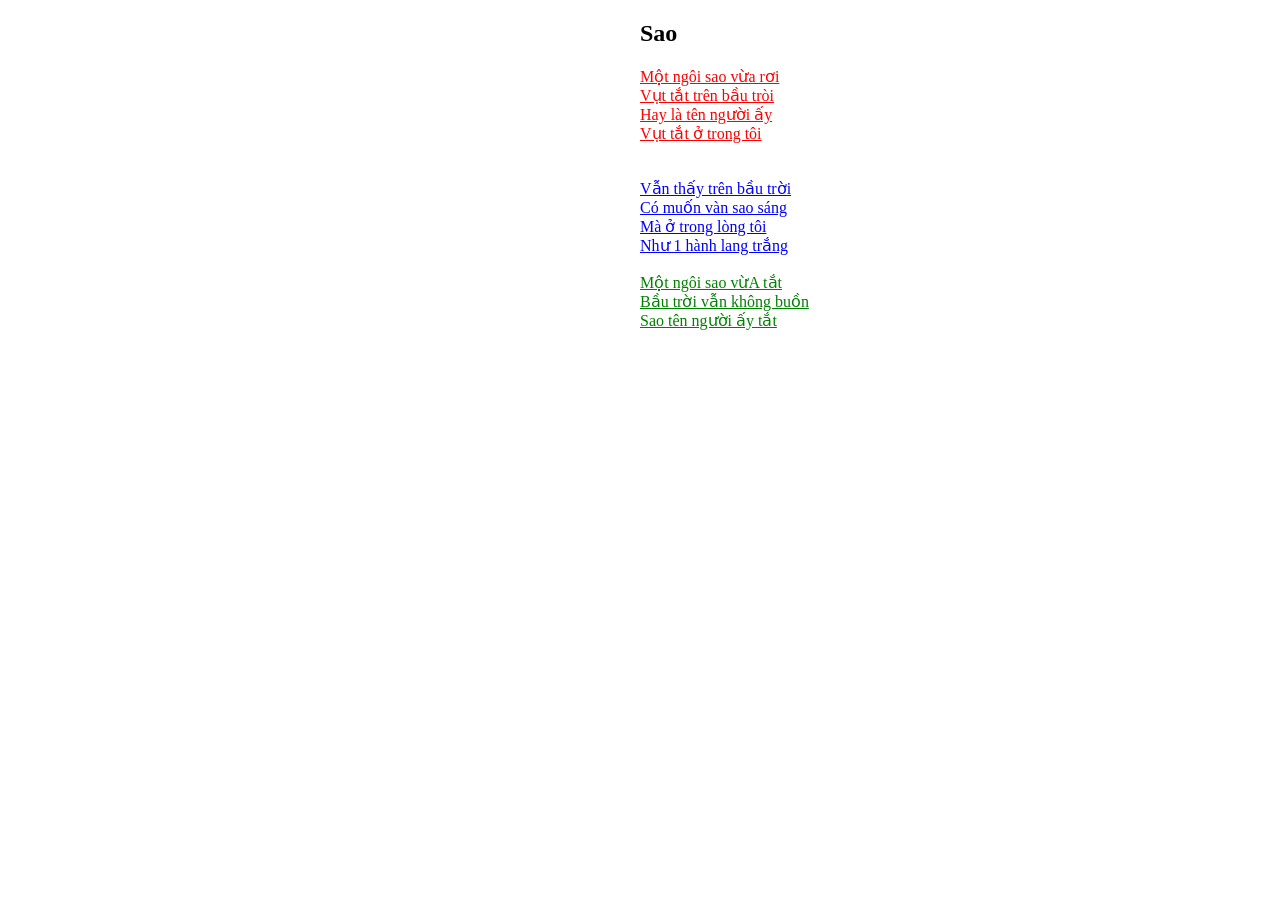
<file: baitho.html>
<!DOCTYPE html>
<html lang="en">
<head>
    <meta charset="UTF-8">
    <meta http-equiv="X-UA-Compatible" content="IE=edge">
    <meta name="viewport" content="width=device-width, initial-scale=1.0">
    <title>Document</title>
  <link rel="stylesheet" href="file.css">
       </head>
  <body>
      <div class="chia">

</div>
 

<div id="chia2"> <h2>Sao </h2>
    <div id="doan1">
        Một ngôi sao vừa rơi <br>
        Vụt tắt trên bầu tròi  <br>
        Hay là tên người ấy <br>
        Vụt tắt ở trong tôi <br>
<br><br>
</div>

    <div id="doan2">
        Vẫn thấy trên bầu trời <br>
        Có muốn vàn sao sáng <br>
        Mà ở trong lòng tôi <br>
        Như 1 hành lang trắng   <br>

<br>
    </div>
    <div id="doan3">
        Một ngôi sao vừA tắt <br>
        Bầu trời vẫn không buồn <br>
        Sao tên người ấy tắt <br>


    </div>
  </div>


</body>
</html>
</file>
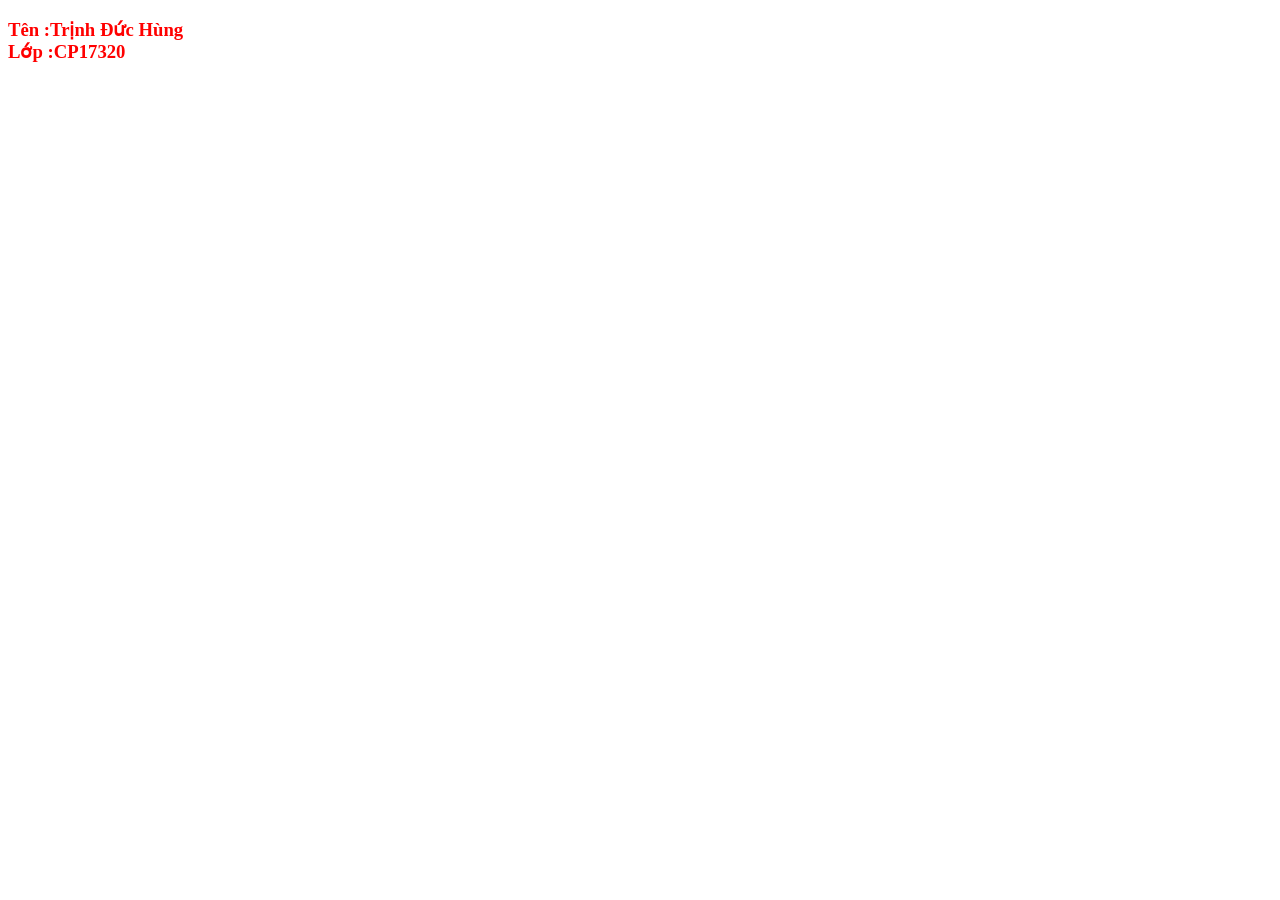
<file: gioithieubanthan.html>
<!DOCTYPE html>
<html lang="en">
    <head>
        <meta charset="UTF-8" />
        <meta http-equiv="X-UA-Compatible" content="IE=edge" />
        <meta name="viewport" content="width=device-width, initial-scale=1.0" />
        <title>Giới thiệu bản thân</title>
    </head>
    <body>
        <h3>
            <font color="red">
                Tên :Trịnh Đức Hùng <br />
                Lớp :CP17320

                <a href=""></a>
            </font>
        </h3>
    </body>
</html>
</file>
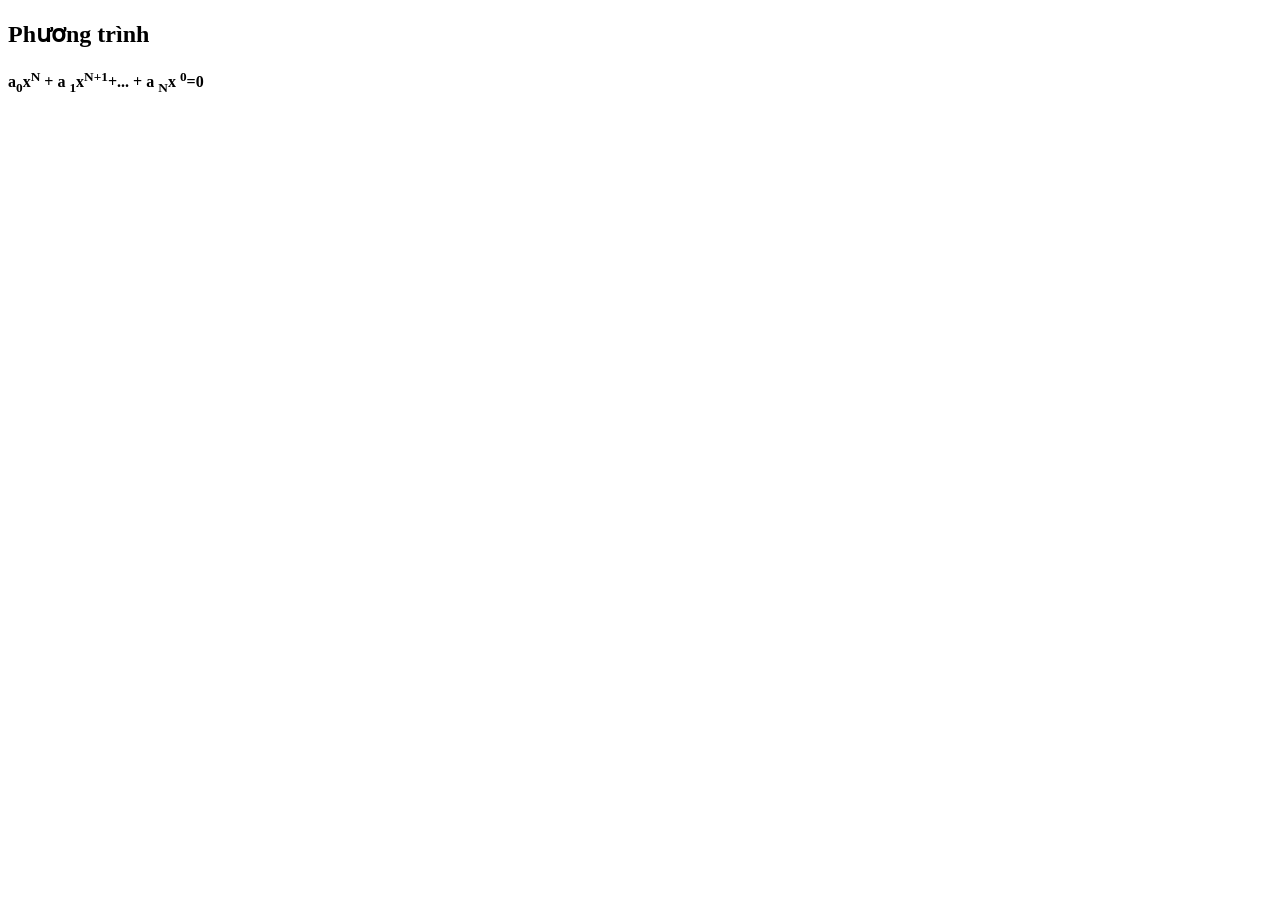
<file: phuongtr.html>
<!DOCTYPE html>
<html lang="en">
<head>
    <meta charset="UTF-8">
    <meta http-equiv="X-UA-Compatible" content="IE=edge">
    <meta name="viewport" content="width=device-width, initial-scale=1.0">
    <title>Document</title>
</head>
<body>
    <h2>Phương trình </h2>
<b><h4>
a<sub>0</sub>x<sup>N</sup> + a <sub>1</sub>x<sup>N+1</sup>+... + a <sub>N</sub>x <sup>0</sup>=0
</h4></b>
</body>
</html>
</file>
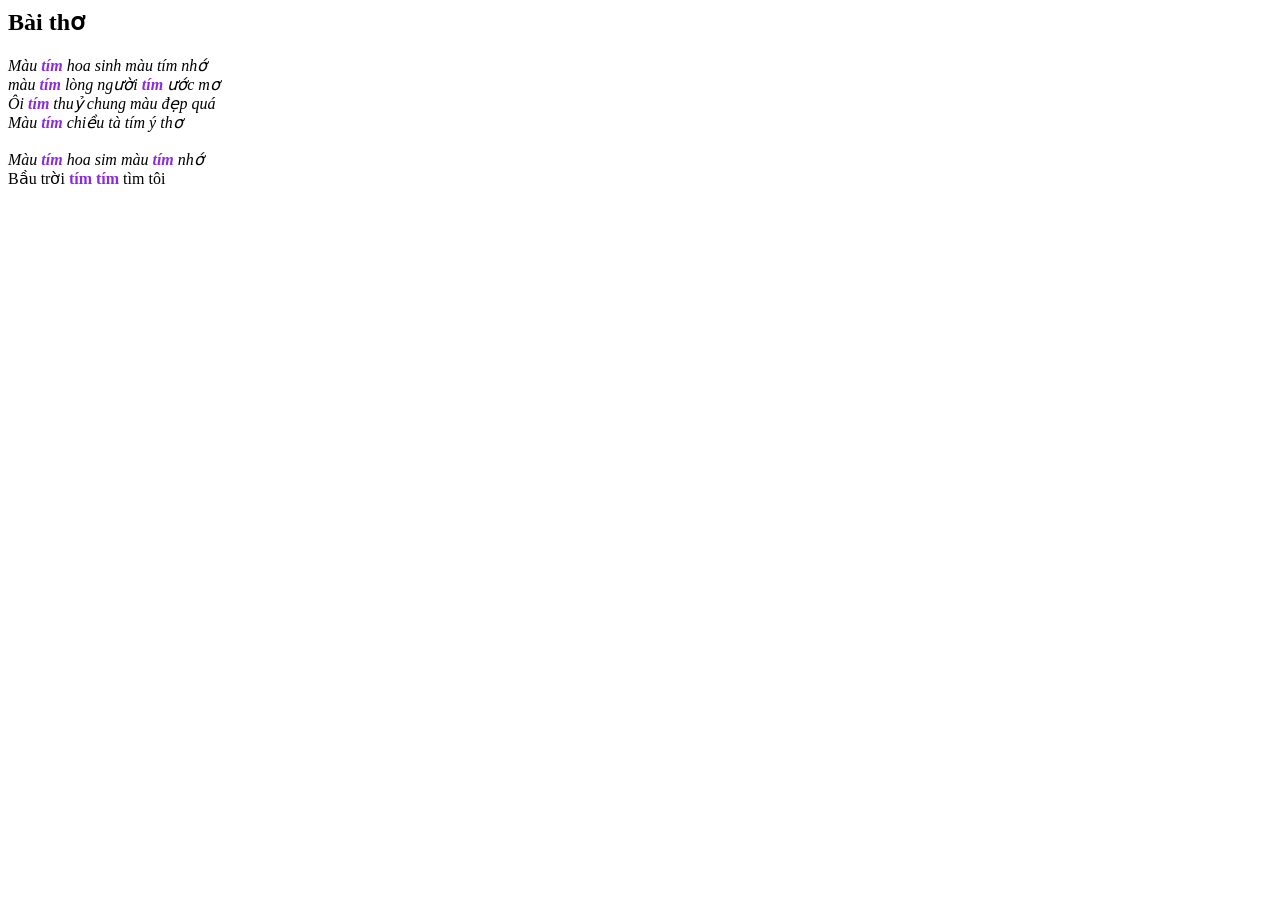
<file: thotim.html>
<html>
  <head>
    <link rel="stylesheet" href="file.css" />
    <title>tho tim</title>
  </head>
  <body>
    <h2>Bài thơ</h2>
    <i>Màu <b>tím</b> hoa sinh màu tím nhớ</i>

    <br />
    <i>màu <b>tím</b> lòng người <b>tím</b> ước mơ</i>

    <br />
    <i>Ôi <b>tím</b> thuỷ chung màu đẹp quá</i><br />
    <i>Màu <b>tím</b> chiều tà tím ý thơ </i><br />
    <br />
    <i>Màu <b>tím</b> hoa sim màu <b>tím</b> nhớ</i><br />
    Bầu trời <b>tím</b> <b>tím</b> tìm tôi
  </body>
</html>
</file>
<file: file.css>
.chia2{
   float: right;
    width: 50%;
    height: 100%;
  
  
}
.chia{
float: left;
    width: 50%;
    height: 700px;
    
  

}

#doan1{
   
color: red;
text-decoration: underline;
text-align: left;

}
#doan2{
color: blue;
text-decoration: underline;

}
#doan3{
    color: green;
    text-decoration: underline;

}
p{
text-align: center;


}
b{
color: blueviolet;


}
</file>
